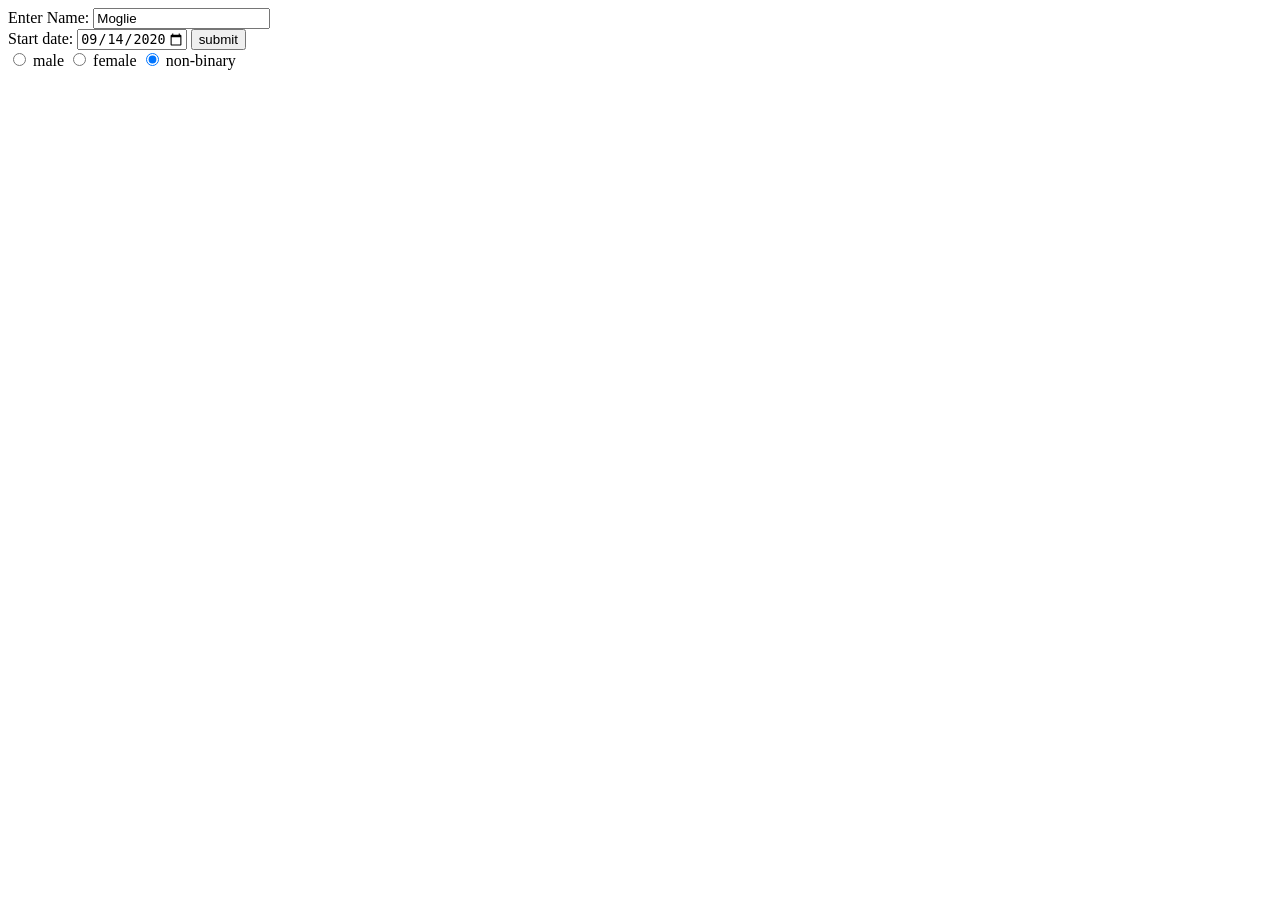
<file: index.html>
<!DOCTYPE html>
<html lang="en">
<head>
    <meta charset="UTF-8">
    <meta name="viewport" content="width=device-width, initial-scale=1.0">
    <title>Document</title>
</head>
<body>
    <div>     
        <label for="name">Enter Name:</label>
        <input type="text" name="name" id="name">
        </div>

        <div>
            <label for="start">Start date:</label>
            <input type="date" id="myCalendar" name="calendar" value="2020-09-14" min="1900-01-01" max="2500-01-01">   
        <button onclick="getDate()">submit</button>

       <div>
            <input type="radio" value="male" id="male" name="gender">
            <label for="male">male</label>
            <input type="radio" value="female" id="female" name="gender">
            <label for="female">female</label>
            <input type="radio" value="female" id="female" name="gender" checked>
            <label for="female">non-binary</label>
        </div>
        <div id="output">
        </div>
    </div>

</body>

<script>
    (function(){
       document.getElementById("name").value  = "Moglie";
    })();

function getDate(){
    var dateString = document.getElementById('myCalendar').value;

    var gender = document.querySelector('input[name=gender]:checked').value;

    var name = document.getElementById("name").value;

    var dateObject = new Date(dateString);
   
    var day = dateObject.getDay() 
    
    var customerDate = "";
    var akanName = "";

    var dateMapping =   {0:"sunday",1:"monday", 2:"tuesday",3:"wednesday",4:"thursday",5:"friday",6:"saturday"};
    var femaleMapping = {"sunday": "Akosua","monday": "Adwoa","tuesday": "Abenaa","wednesday": "Akua","thursday":"Yaa","friday": "Afua","saturday": "Ama"};
    var maleMapping =   {"sunday": "Kwasi","monday": "Kwadwo","tuesday": "Kwabena","wednesday": "Kwaku","thursday":"Yaw","friday": "Kofi","saturday": "Kwame"};

    if(gender === "male"){
        responseMessage(maleMapping);
        
    }else if(gender === "female"){
        responseMessage(femaleMapping);
    }else{
        alert("invalid data")
    }

    function responseMessage(valueMapping){
        innerDay = dateMapping[day];
        akanName = valueMapping[innerDay];
        // alert("Hi "+ name + " your Akan name is "+ akanName+ " and you were born on "+ innerDay + "!!!!");
        document.getElementById("output").innerText = "Hi "+ name + " your Akan name is "+ akanName+ " and you were born on "+ innerDay + "!!!!";

    }

}

</script>

</html>
</file>
